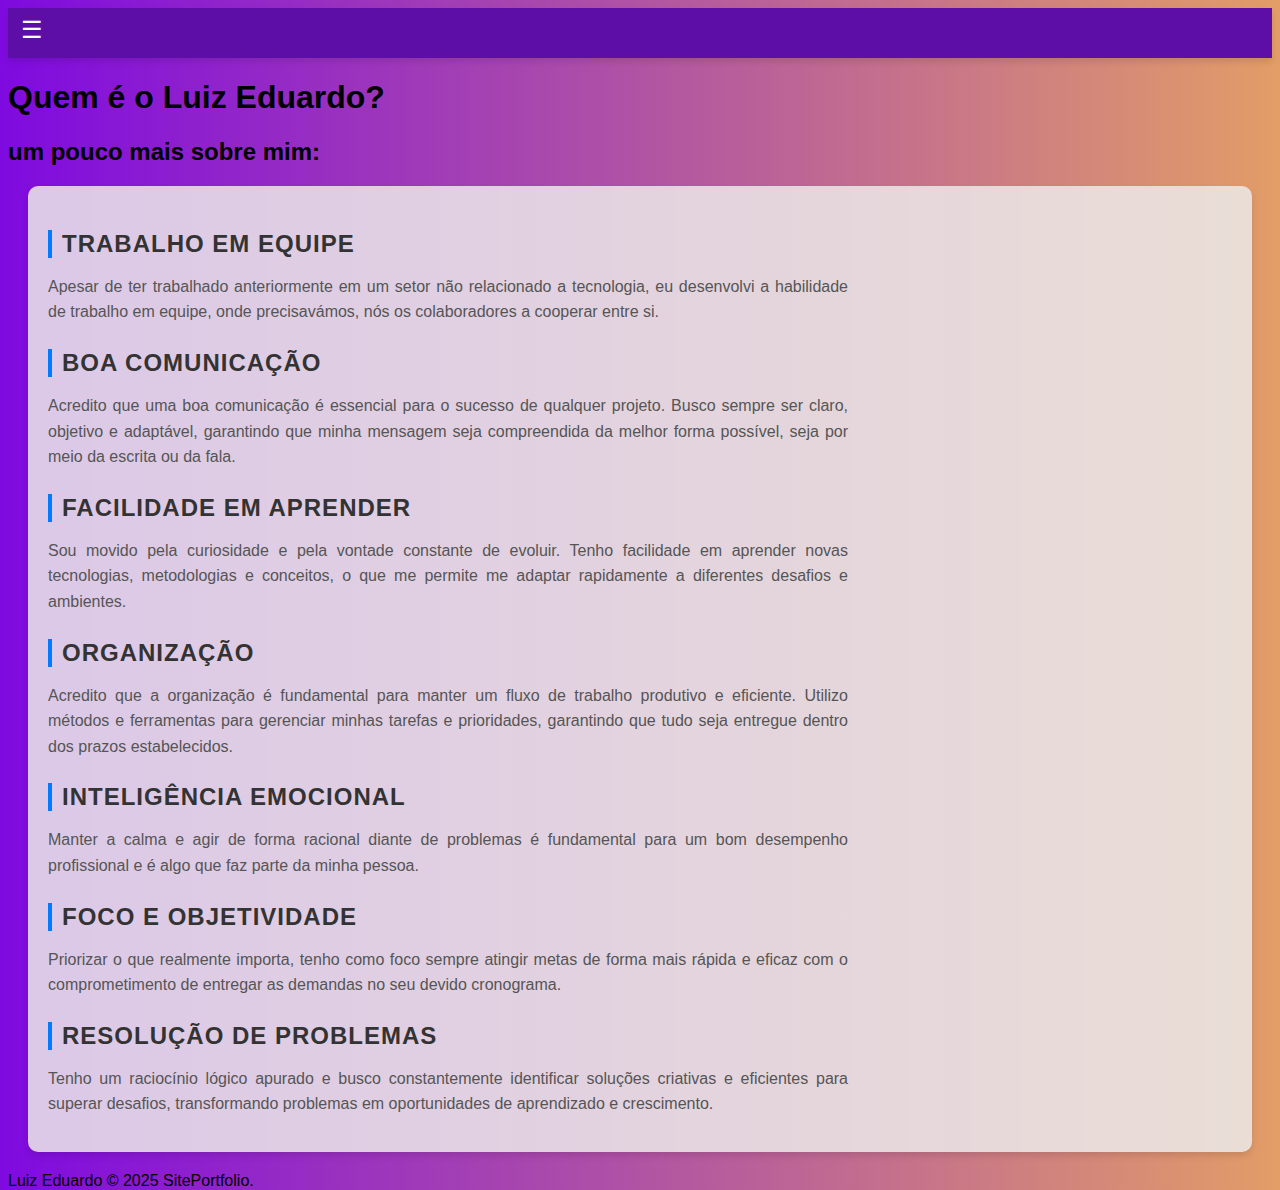
<file: About.html>
<!DOCTYPE html>
<html lang="en">
  <head>
    <meta charset="UTF-8" />
    <meta name="viewport" content="width=device-width, initial-scale=1.0" />
    <title>Sobre Mim</title>
    <link rel="stylesheet" href="style.css" />
  </head>
  <header class="header"></header>

  <body class="body">
    <button class="open-sidebar" onclick="toggleSidebar()">☰</button>

    <div id="sidebar" class="sidebar">
      <button class="close-sidebar" onclick="toggleSidebar()">✖</button>
      <a href="Index.html">Home</a>
      <a href="Contact.html">Contato</a>
      <a href="Projects.html">Projetos</a>
      <a href="About.html">Sobre Mim</a>
    </div>

    <h1>Quem é o Luiz Eduardo?</h1>
    <h2>um pouco mais sobre mim:</h2>
    <div class="div">
      <section>
        <h3 class="h3">Trabalho em equipe</h3>
        <p class="text1">Apesar de ter trabalhado anteriormente em um setor não relacionado a tecnologia, eu desenvolvi a habilidade de trabalho em equipe, onde precisavámos, nós os colaboradores a cooperar entre si.</p>
      </section>
      <section>
        <h3 class="h3">Boa comunicação</h3>
        <p class="text1">Acredito que uma boa comunicação é essencial para o sucesso de qualquer projeto. Busco sempre ser claro, objetivo e adaptável, garantindo que minha mensagem seja compreendida da melhor forma possível, seja por meio da escrita ou da fala.</p>
      </section>
      
      <section>
        <h3 class="h3">Facilidade em aprender</h3>
        <p class="text1">Sou movido pela curiosidade e pela vontade constante de evoluir. Tenho facilidade em aprender novas tecnologias, metodologias e conceitos, o que me permite me adaptar rapidamente a diferentes desafios e ambientes.</p>
      </section>
      
      <section>
        <h3 class="h3">Organização</h3>
        <p class="text1">Acredito que a organização é fundamental para manter um fluxo de trabalho produtivo e eficiente. Utilizo métodos e ferramentas para gerenciar minhas tarefas e prioridades, garantindo que tudo seja entregue dentro dos prazos estabelecidos.</p>
      </section>
      
      <section>
        <h3 class="h3">Inteligência emocional</h3>
        <p class="text1">Manter a calma e agir de forma racional diante de problemas é fundamental para um bom desempenho profissional e é algo que faz parte da minha pessoa.</p>
      </section>
      <section>
        <h3 class="h3">Foco e Objetividade</h3>
        <p class="text1">Priorizar o que realmente importa, tenho como foco sempre atingir metas de forma mais rápida e eficaz com o comprometimento de entregar as demandas no seu devido cronograma.</p>
      </section>
      <section>
        <h3 class="h3">Resolução de problemas</h3>
        <p class="text1">Tenho um raciocínio lógico apurado e busco constantemente identificar soluções criativas e eficientes para superar desafios, transformando problemas em oportunidades de aprendizado e crescimento.</p>
      </section>
    </div>
    <script src="script.js"></script>
  </body>
  <footer>Luiz Eduardo © 2025 SitePortfolio.</footer>
</html>
</file>
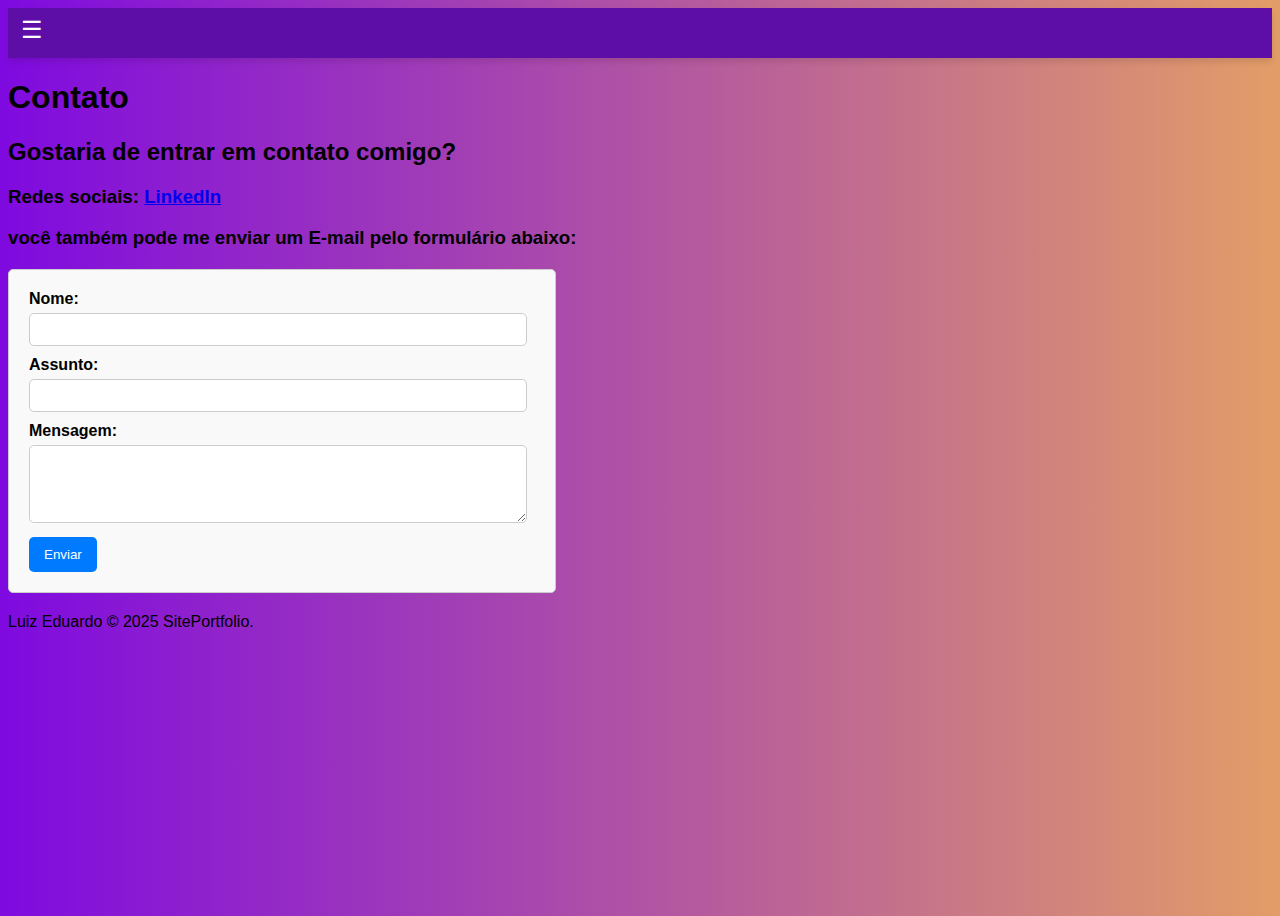
<file: Contact.html>
<!DOCTYPE html>
<html lang="en">
  <head>
    <meta charset="UTF-8" />
    <meta name="viewport" content="width=device-width, initial-scale=1.0" />
    <title>Contato</title>
    <link rel="stylesheet" href="style.css" />
  </head>
  <header class="header"></header>

  <body class="body">
    <button class="open-sidebar" onclick="toggleSidebar()">☰</button>

    <div id="sidebar" class="sidebar">
      <button class="close-sidebar" onclick="toggleSidebar()">✖</button>
      <a href="Index.html">Home</a>
      <a href="Contact.html">Contato</a>
      <a href="Projects.html">Projetos</a>
      <a href="About.html">Sobre Mim</a>
    </div>
    <h1>Contato</h1>
    <h2>Gostaria de entrar em contato comigo?</h2>
    <section>
      <h3>
        Redes sociais:
        <a href="https://linkedin.com/in/luiz-eduardo-6554992b9">LinkedIn</a>
      </h3>
    </section>
    <h3>você também pode me enviar um E-mail pelo formulário abaixo:</h3>
    <form
      action="mailto:xxxxxxxxx@xxxxx.xxx"
      method="post"
      enctype="text/plain"
      class="email-form"
    >
      <label for="nome">Nome:</label>
      <input type="text" id="nome" name="nome" required />

      <label for="assunto">Assunto:</label>
      <input type="text" id="assunto" name="assunto" required />

      <label for="mensagem">Mensagem:</label>
      <textarea id="mensagem" name="mensagem" rows="4" required></textarea>

      <button type="submit">Enviar</button>
    </form>
    <script src="script.js"></script>
  </body>
  <footer>Luiz Eduardo © 2025 SitePortfolio.</footer>
</html>
</file>
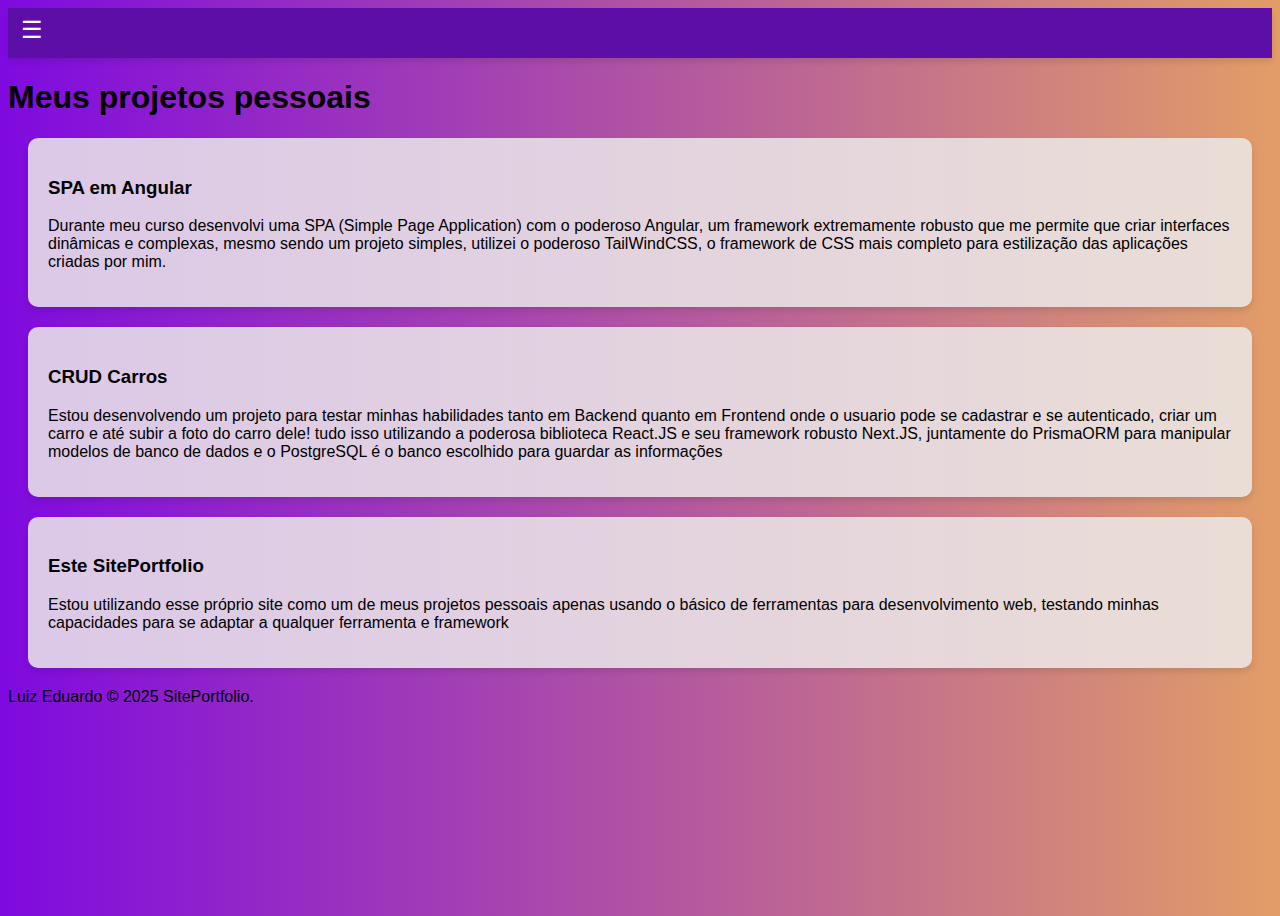
<file: Projects.html>
<!DOCTYPE html>
<html lang="en">
  <head>
    <meta charset="UTF-8" />
    <meta name="viewport" content="width=device-width, initial-scale=1.0" />
    <title>Projetos</title>
    <link rel="stylesheet" href="style.css" />
  </head>
  <header class="header"></header>

  <body class="body">
    <button class="open-sidebar" onclick="toggleSidebar()">☰</button>

    <div id="sidebar" class="sidebar">
      <button class="close-sidebar" onclick="toggleSidebar()">✖</button>
      <a href="Index.html">Home</a>
      <a href="Contact.html">Contato</a>
      <a href="Projects.html">Projetos</a>
      <a href="About.html">Sobre Mim</a>
    </div>

    <h1>Meus projetos pessoais</h1>
    <section>
      <div class="div">
        <h3>SPA em Angular</h3>
        <p>
          Durante meu curso desenvolvi uma SPA (Simple Page Application) com o
          poderoso Angular, um framework extremamente robusto que me permite que
          criar interfaces dinâmicas e complexas, mesmo sendo um projeto
          simples, utilizei o poderoso TailWindCSS, o framework de CSS mais
          completo para estilização das aplicações criadas por mim.
        </p>
        <a href=""></a>
      </div>
    </section>
    <section>
      <div class="div">
        <h3>CRUD Carros</h3>
        <p>
          Estou desenvolvendo um projeto para testar minhas habilidades tanto em
          Backend quanto em Frontend onde o usuario pode se cadastrar e se
          autenticado, criar um carro e até subir a foto do carro dele! tudo
          isso utilizando a poderosa biblioteca React.JS e seu framework robusto
          Next.JS, juntamente do PrismaORM para manipular modelos de banco de
          dados e o PostgreSQL é o banco escolhido para guardar as informações
        </p>
        <a href=""></a>
      </div>
    </section>
    <section>
      <div class="div">
        <h3>Este SitePortfolio</h3>
        <p>
          Estou utilizando esse próprio site como um de meus projetos pessoais
          apenas usando o básico de ferramentas para desenvolvimento web,
          testando minhas capacidades para se adaptar a qualquer ferramenta e
          framework
        </p>
        <a href=""></a>
      </div>
    </section>
    <script src="script.js"></script>
  </body>
  <footer>Luiz Eduardo © 2025 SitePortfolio.</footer>
</html>
</file>
<file: style.css>
.button {
    display: inline-block;
    padding: 10px 20px;
    background-color: #007bff;
    color: white;
    text-decoration: none;
    border-radius: 5px;
    font-family: Arial, sans-serif;
    font-size: 16px;
    text-align: center;

    border: none;
   
    cursor: pointer;

}

.button:hover {
    background-color: #0056b3;
   
}

.button:active {
    background-color: #004085;
  
}

.h3{
  font-size: 1.5rem; /* Tamanho da fonte */
  font-weight: bold; /* Deixa o texto em negrito */
  color: #333; /* Cor do texto */
  text-transform: uppercase; /* Deixa o texto em maiúsculas */
  letter-spacing: 1px; /* Adiciona um espaçamento entre as letras */
  border-left: 4px solid #007bff; /* Cria uma barra na esquerda para destaque */
  padding-left: 10px; /* Dá um espaço entre a borda e o texto */
  margin-bottom: 10px; /* Espaçamento entre o título e o parágrafo */
}

.text1{
  font-size: 1rem; /* Define um tamanho de fonte confortável para leitura */
  color: #555; /* Cor levemente mais clara que o título para contraste */
  line-height: 1.6; /* Aumenta o espaçamento entre as linhas para melhor legibilidade */
  text-align: justify; /* Justifica o texto para um visual mais organizado */
  margin-bottom: 15px; /* Dá um espaço entre os parágrafos */
  max-width: 800px; /* Limita a largura do texto para melhor leitura */
}

.tech-stack {
  text-align: center;
  margin-top: 30px;
}

.tech-icons {
  display: flex;
  justify-content: center;
  flex-wrap: wrap;
  gap: 15px; /* Espaço entre os ícones */
  margin-top: 10px;
}

.tech-icons img {
  width: 50px; /* Tamanho do ícone */
  height: 50px;
  transition: transform 0.3s ease-in-out;
}

.tech-icons img:hover {
  transform: scale(1.2); /* Efeito de zoom ao passar o mouse */
}


.header {
    display: flex; 
    height: 30px;
    justify-content: space-between; 
    align-items: center; 
    padding: 10px 20px; 
    background-color: #5d0ea7; 
    color: white; 
    box-shadow: 0 4px 6px rgba(0, 0, 0, 0.1); 
  }
  .email-form {
    margin: 20px 0;
    padding: 20px;
    background-color: #f9f9f9;
    border: 1px solid #ccc;
    border-radius: 5px;
    width: 40%
  }

  .email-form label {
    display: block;
    margin-bottom: 5px;
    font-weight: bold;
  }

  .email-form input, .email-form textarea {
    width: 95%;
    margin-bottom: 10px;
    padding: 8px;
    border: 1px solid #ccc;
    border-radius: 5px;
  }

  .email-form button {
    background-color: #007bff;
    color: white;
    padding: 10px 15px;
    border: none;
    border-radius: 5px;
    cursor: pointer;
  }

  .social-links, .illustration-links {
    margin: 20px 0;
  }

  .social-icon, .illustration-links a {
    display: inline-block;
    margin-right: 10px;
    color: #007bff;
    text-decoration: none;
  }

.body{
    height: 100vh; 
    background: linear-gradient(to right, #7f0ae0, #e29d67);
    font-family: Arial, sans-serif; 
}
.div{
  background-color: rgba(235, 233, 233, 0.856); /* Transparent white */
  padding: 20px;
  border-radius: 10px;
  box-shadow: 0 4px 6px rgba(0, 0, 0, 0.1);
  margin: 20px;
  overflow: hidden;
}
/* Estilos da Sidebar */
.sidebar {
  height: 100%;
  width: 0;
  position: fixed;
  top: 0;
  left: 0;
  background-color: #653ead;
  overflow-x: hidden;
  transition: 0.3s;
  padding-top: 60px;
}

.sidebar a {
  padding: 10px 20px;
  text-decoration: none;
  font-size: 18px;
  color: white;
  display: block;
  transition: 0.2s;
}

.sidebar a:hover {
  background-color: #6f1ecc;
}

/* Botão de fechar */
.close-sidebar {
  position: absolute;
  top: 10px;
  right: 20px;
  font-size: 24px;
  background: none;
  border: none;
  color: white;
  cursor: pointer;
}

/* Botão de abrir a Sidebar */
.open-sidebar {
  font-size: 24px;
  position: absolute;
  top: 15px;
  left: 15px;
  background: none;
  border: none;
  color: white;
  cursor: pointer;
  z-index: 1000;
}

/* Ajusta a página quando a sidebar está aberta */
.content {
  transition: margin-left 0.3s;
}
</file>
